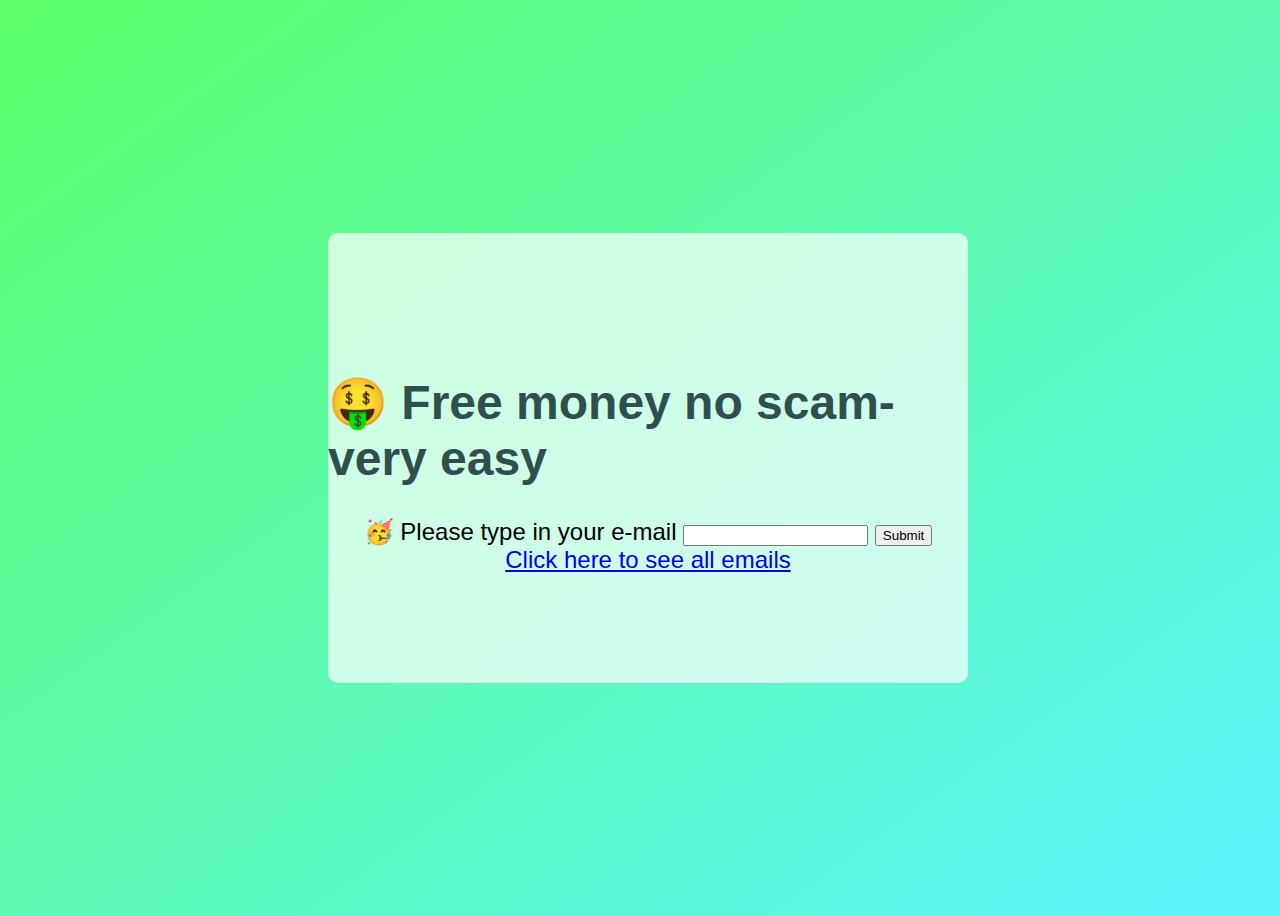
<file: src/main/resources/templates/index.html>
<!DOCTYPE html>
<html lang="en" xmlns:th="http://www.thymeleaf.org">
<head>
    <meta charset="UTF-8">
    <title>Free Money</title>
    <link rel="stylesheet" th:href="@{style.css}" href="../static/style.css">
</head>
<body>
    <!-- TODO User should be able to submit data -->
    <section class="content">
        <h1>&#129297 Free money no scam- very easy</h1>
        <form method="POST" action="/test">
            <label for="email">&#129395 Please type in your e-mail</label>
            <input id="email" type="text" name="email"/>
            <input type="submit"/>
        </form>
        <a href="/all-emails">Click here to see all emails</a>
    </section>
</body>
</html>
</file>
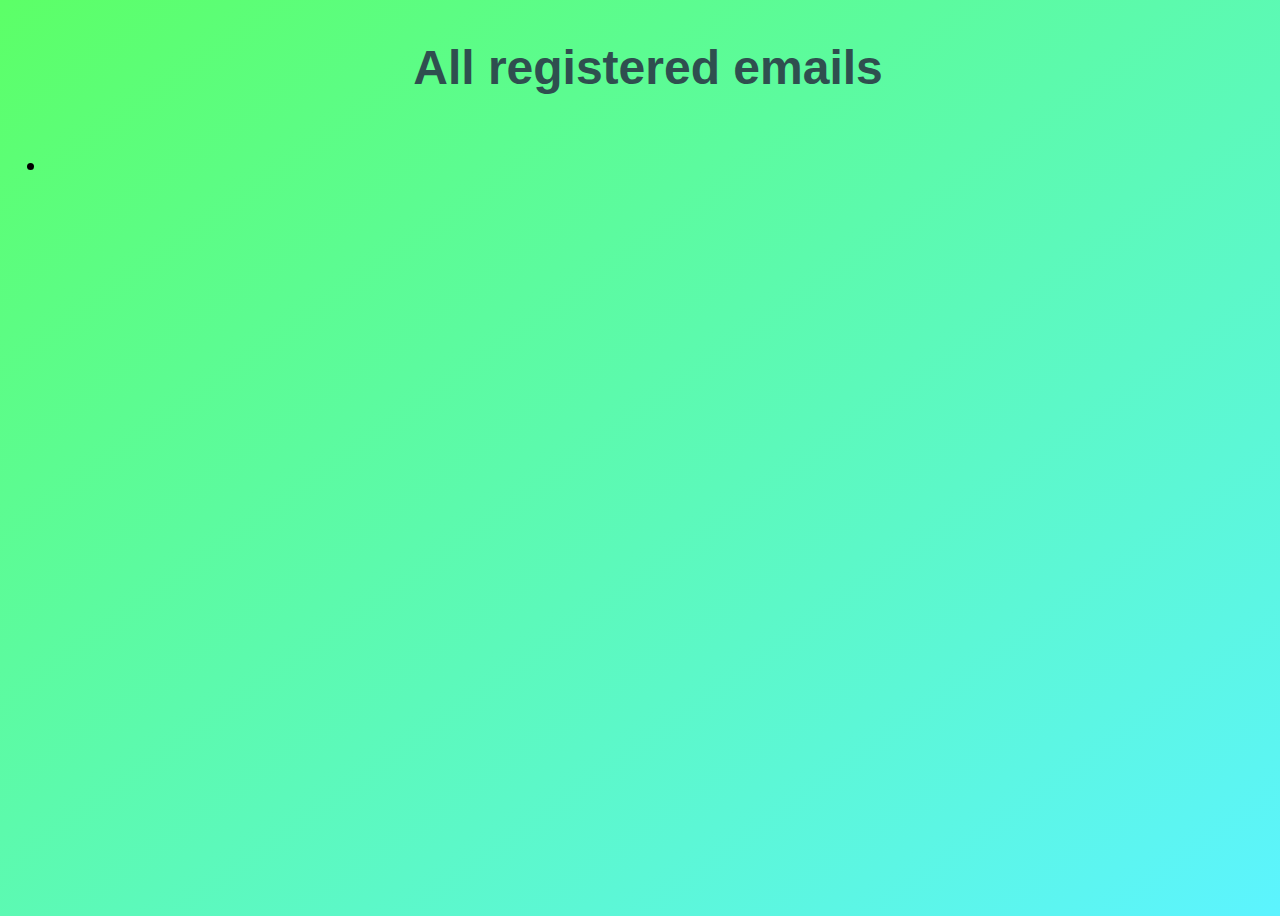
<file: src/main/resources/templates/allEmails.html>
<!DOCTYPE html>
<html lang="en" xmlns:th="https://www.thymeleaf.org">
<head>
    <meta charset="UTF-8">
    <title>All emails</title>
    <style>
        body{
            background-image:linear-gradient(to right bottom,#5cff67,#5cf4ff);
            font-size:1.5rem;
            height: 100vh;
            width: 100vw;
            font-family:"calibri", sans-serif;
            display: flex;
            flex-direction: column;
            flex-wrap: wrap;
        }
        h1{
            color: darkslategray;
            display: flex;
            justify-content: center;
        }
    </style>
</head>
<body>
<h1>All registered emails</h1>
<ul th:each="email : ${emails}">
    <li th:text="${email.getEmail()}"></li>
</ul>

</body>
</html>
</file>
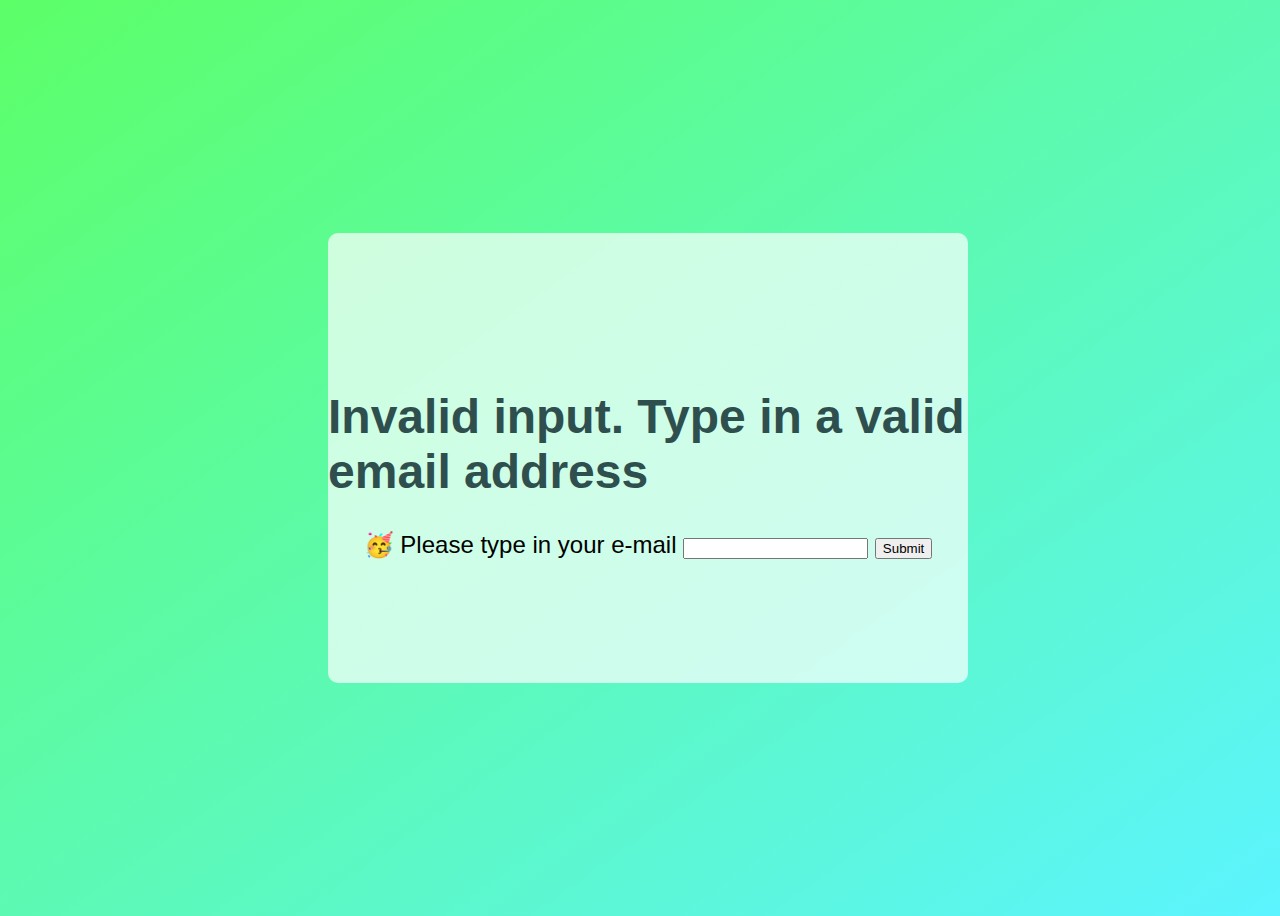
<file: src/main/resources/templates/failure.html>
<!DOCTYPE html>
<html lang="en">
<head>
    <meta charset="UTF-8">
    <title>Failure</title>
    <link rel="stylesheet" th:href="@{style.css}" href="../static/style.css">

</head>
<body>
<section class="content">
    <h1>Invalid input. Type in a valid email address</h1>
    <form method="POST" action="/test">
        <label for="email">&#129395 Please type in your e-mail</label>
        <input id="email" type="text" name="email"/>
        <input type="submit"/>
    </form>
</section>

</body>
</html>
</file>
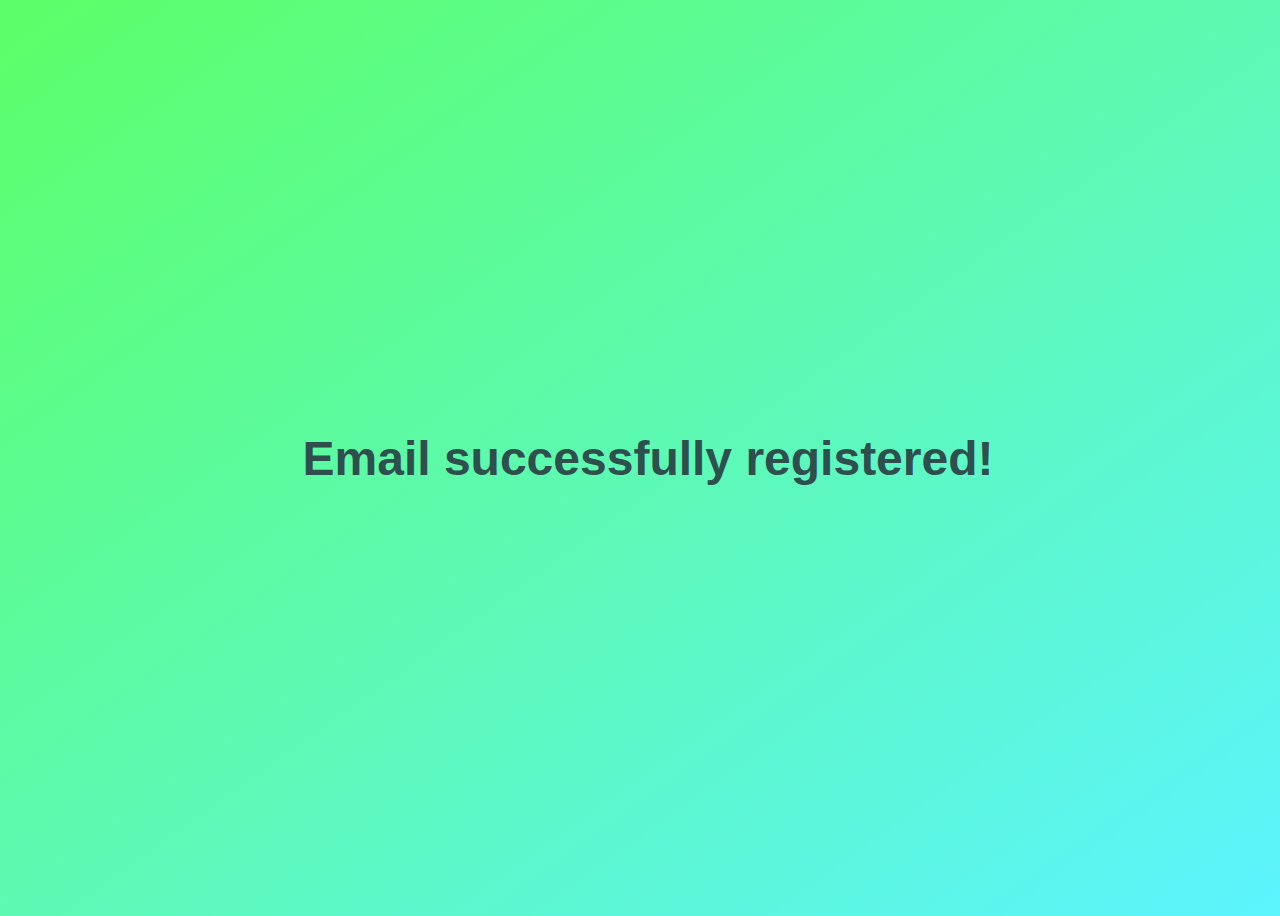
<file: src/main/resources/templates/succes.html>
<!DOCTYPE html>
<html lang="en">
<head>
    <meta charset="UTF-8">
    <title>Succes</title>
    <link rel="stylesheet" th:href="@{style.css}" href="../static/style.css">

</head>
<body>
<h1>Email successfully registered!</h1>

</body>
</html>
</file>
<file: src/main/resources/static/style.css>
body{
    background-image:linear-gradient(to right bottom,#5cff67,#5cf4ff);
    font-size:1.5rem;
    height: 100vh;
    width: 100vw;
    font-family:"calibri", sans-serif;
    display:flex;
    justify-content: center;
    align-items:center;
}

h1{
    color: darkslategray;
}

.content{
    display:flex;
    flex-direction: column;
    align-items: center;
    justify-content: center;
    background-color: rgba(255,255,255, 70%);
    width:50%;
    height:50%;
    border-radius:10px;
}

button{
    padding: 2px 10px 2px 10px;
    background-color:lavender;
    border-bottom-style: dot-dash;
}
</file>
